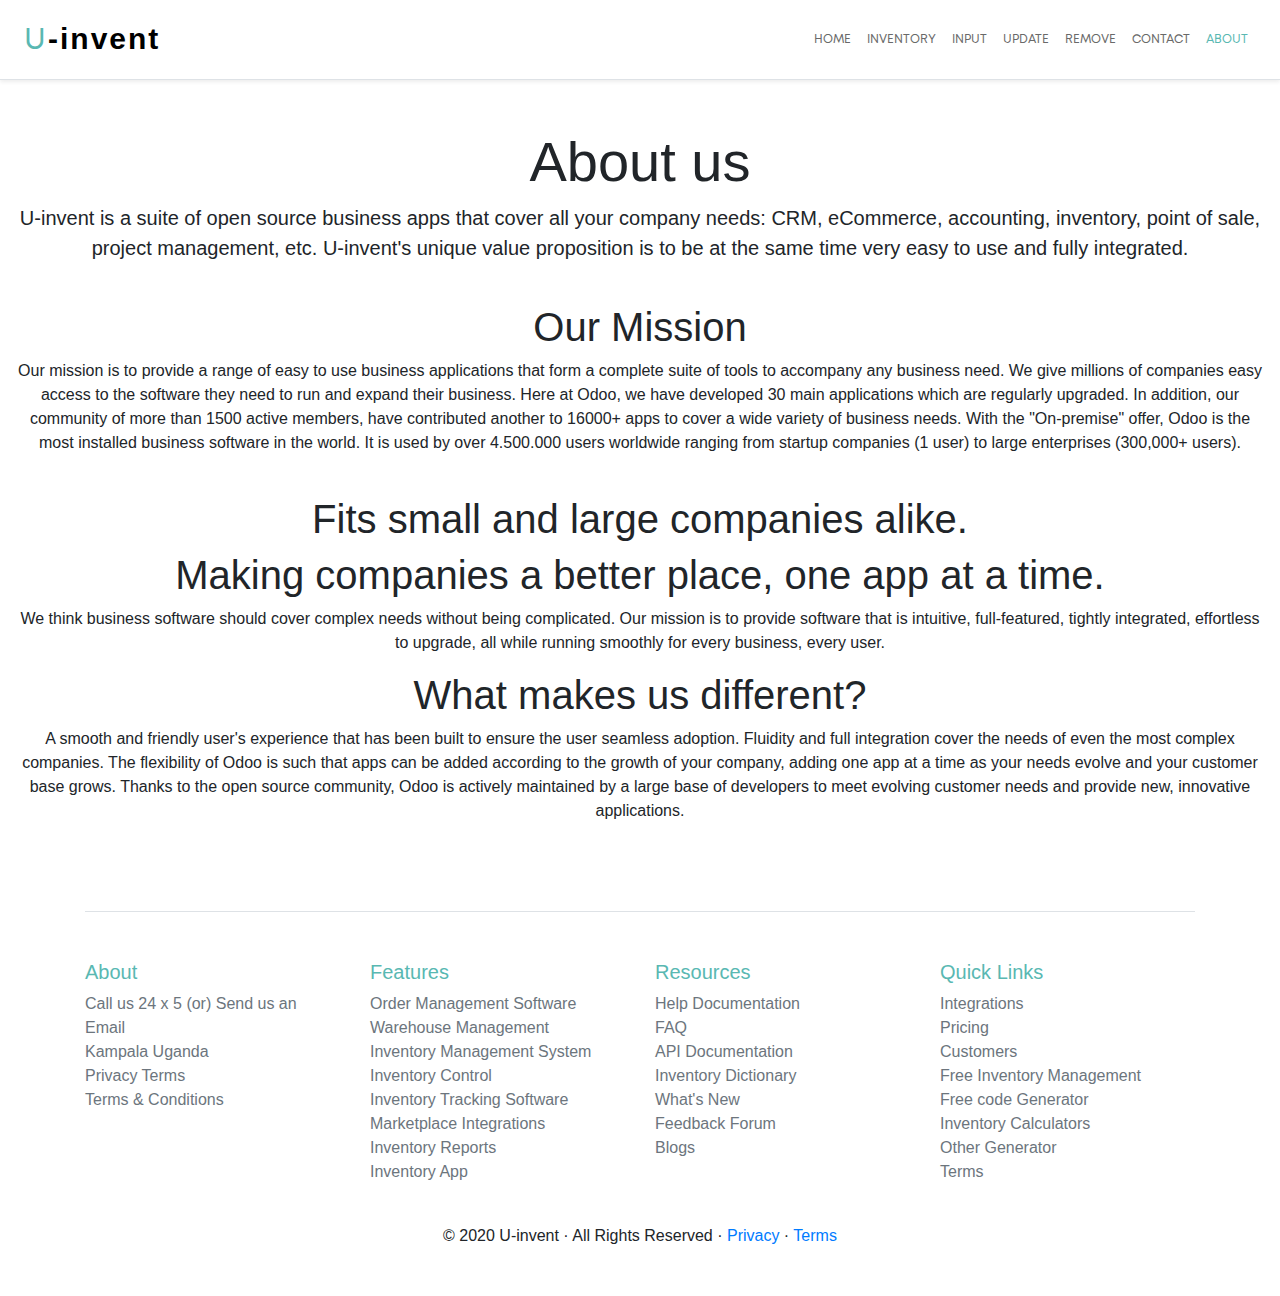
<file: about.html>
<!DOCTYPE html>
<html lang="en">

<head>
    <meta charset="UTF-8">
    <meta name="viewport" content="width=device-width, initial-scale=1.0">
    <link rel="stylesheet" type="text/css" href="css/bootstrap.min.css">
    <link rel="stylesheet" type="text/css" href="css/font-awesome.min.css">
    <link rel="stylesheet" type="text/css" href="css/animate.css">
    <link rel="stylesheet" type="text/css" href="css/style.css">
    <link rel="icon" href="favicon.ico">
    <title>About us</title>
</head>

<body>
    <div class="d-flex flex-column p-2 bg-white border-bottom shadow-sm">
        <nav class="navbar navbar-expand-md navbar-light" id="site-header">
            <div class="navbar-header">
                <a href="index.html" class="navbar-brand">
                    <span class="fir-l">U</span><span class="scec-l">-invent</span>
                </a>
            </div>

            <button class="navbar-toggler" type="button" data-toggle="collapse" data-target="#navbarSupportedContent"
                aria-controls="navbarSupportedContent" aria-expanded="false" aria-label="Toggle navigation">
                <span class="navbar-toggler-icon"></span>
            </button>

            <div class="collapse navbar-collapse" id="navbarSupportedContent">
                <ul class="navbar-nav ml-auto">
                    <li class="nav-item"><a class="nav-link" href="index.php">Home</a></li>
                    <li class="nav-item"><a class="nav-link" href="inventory.php">Inventory</a></li>
                    <li class="nav-item"><a class="nav-link" href="invent_add.php">Input</a></li>
                    <li class="nav-item"><a class="nav-link" href="invent_update.php">Update</a></li>
                    <li class="nav-item"><a class="nav-link" href="invent_delete.php">Remove</a></li>
                    <li class="nav-item"><a class="nav-link" href="contact.html">Contact</a></li>
                    <li class="nav-item active"><a class="nav-link" href="#">About</a></li>

                </ul>
            </div>
        </nav>
    </div>

    <div class="pricing-header px-3 py-3 pt-md-5 pb-md-4 mx-auto text-center">
        <h1 class="display-4">About us</h1>
        <p class="lead">U-invent is a suite of open source business apps that cover all your company needs: CRM, eCommerce, 
            accounting, inventory, point of sale, project management, etc.
            U-invent's unique value proposition is to be at the same time very easy to use and fully integrated.</p><br>

            <h1 class="display-5">Our Mission</h1>
            <p>
                Our mission is to provide a range of easy to use business applications that form a complete suite of tools to accompany any business need. We give millions of companies easy access to the software they need to run and expand their business.
            
            Here at Odoo, we have developed 30 main applications which are regularly upgraded. In addition, our community of more than 1500 active members, have contributed another to 16000+ apps to cover a wide variety of business needs.
            
            With the "On-premise" offer, Odoo is the most installed business software in the world. It is used by over 4.500.000 users worldwide ranging from startup companies (1 user) to large enterprises (300,000+ users).
            </p><br>
            
            <h1 class="display-6 ">Fits small and large companies alike.</h1>
            
            <h1 class="display-5">Making companies a better place, one app at a time.</h1>
            
            <p>
                We think business software should cover complex needs without being complicated. Our mission is to provide software that is intuitive, full-featured, tightly integrated, effortless to upgrade, all while running smoothly for every business, every user.
            </p>
            
            <h1 class="display-5">What makes us different?</h1>
            <p>
                A smooth and friendly user's experience that has been built to ensure the user seamless adoption.
            
            Fluidity and full integration cover the needs of even the most complex companies. The flexibility of Odoo is such that apps can be added according to the growth of your company, adding one app at a time as your needs evolve and your customer base grows.
            
            Thanks to the open source community, Odoo is actively maintained by a large base of developers to meet evolving customer needs and provide new, innovative applications.
            </p>
    </div>

    <div class="container ">

        <footer class="pt-4 my-md-5 pt-md-5 border-top">
            <div class="row">
                <div class="col-12 col-md">
                    <h5 class="primary">About</h5>
                    <ul class="list-unstyled text-small">
                        <li><a class="text-muted" href="#">Call us 24 x 5 (or) Send us an Email</a></li>
                        <li><a class="text-muted" href="#">Kampala Uganda</a></li>
                        <li><a class="text-muted" href="#">Privacy Terms</a></li>
                        <li><a class="text-muted" href="#">Terms & Conditions</a></li>
                    </ul>
                </div>
                <div class="col-6 col-md">
                    <h5 class="primary">Features</h5>
                    <ul class="list-unstyled text-small">
                        <li><a class="text-muted" href="#">Order Management Software</a></li>
                        <li><a class="text-muted" href="#">Warehouse Management</a></li>
                        <li><a class="text-muted" href="#">Inventory Management System</a></li>
                        <li><a class="text-muted" href="#">Inventory Control</a></li>
                        <li><a class="text-muted" href="#">Inventory Tracking Software</a></li>
                        <li><a class="text-muted" href="#">Marketplace Integrations</a></li>
                        <li><a class="text-muted" href="#">Inventory Reports</a></li>
                        <li><a class="text-muted" href="#">Inventory App</a></li>
                    </ul>
                </div>
                <div class="col-6 col-md">
                    <h5 class="primary">Resources</h5>
                    <ul class="list-unstyled text-small">
                        <li><a class="text-muted" href="#">Help Documentation</a></li>
                        <li><a class="text-muted" href="#">FAQ</a></li>
                        <li><a class="text-muted" href="#">API Documentation</a></li>
                        <li><a class="text-muted" href="#">Inventory Dictionary</a></li>
                        <li><a class="text-muted" href="#">What's New</a></li>
                        <li><a class="text-muted" href="#">Feedback Forum</a></li>
                        <li><a class="text-muted" href="#">Blogs</a></li>
                    </ul>
                </div>
                <div class="col-6 col-md">
                    <h5 class="primary">Quick Links</h5>
                    <ul class="list-unstyled text-small">
                        <li><a class="text-muted" href="#">Integrations</a></li>
                        <li><a class="text-muted" href="#">Pricing</a></li>
                        <li><a class="text-muted" href="#">Customers</a></li>
                        <li><a class="text-muted" href="#">Free Inventory Management</a></li>
                        <li><a class="text-muted" href="#">Free code Generator</a></li>
                        <li><a class="text-muted" href="#">Inventory Calculators</a></li>
                        <li><a class="text-muted" href="#">Other Generator</a></li>
                        <li><a class="text-muted" href="#">Terms</a></li>
                    </ul>
                </div>
            </div><br>
            <center>
                <p>&copy; 2020 U-invent &middot; All Rights Reserved &middot; <a href="#">Privacy</a> &middot; <a href="#">Terms</a></p>
            </center>
        </footer>
    </div>
    <script src="js/jquery.min.js"></script>
    <script src="js/jquery.easing.min.js"></script>
    <script src="js/bootstrap.min.js"></script>
    <script src="js/wow.js"></script>
    <script src="js/custom.js"></script>
    <script src="js/popper.min.js"></script>
</body>

</html>
</file>
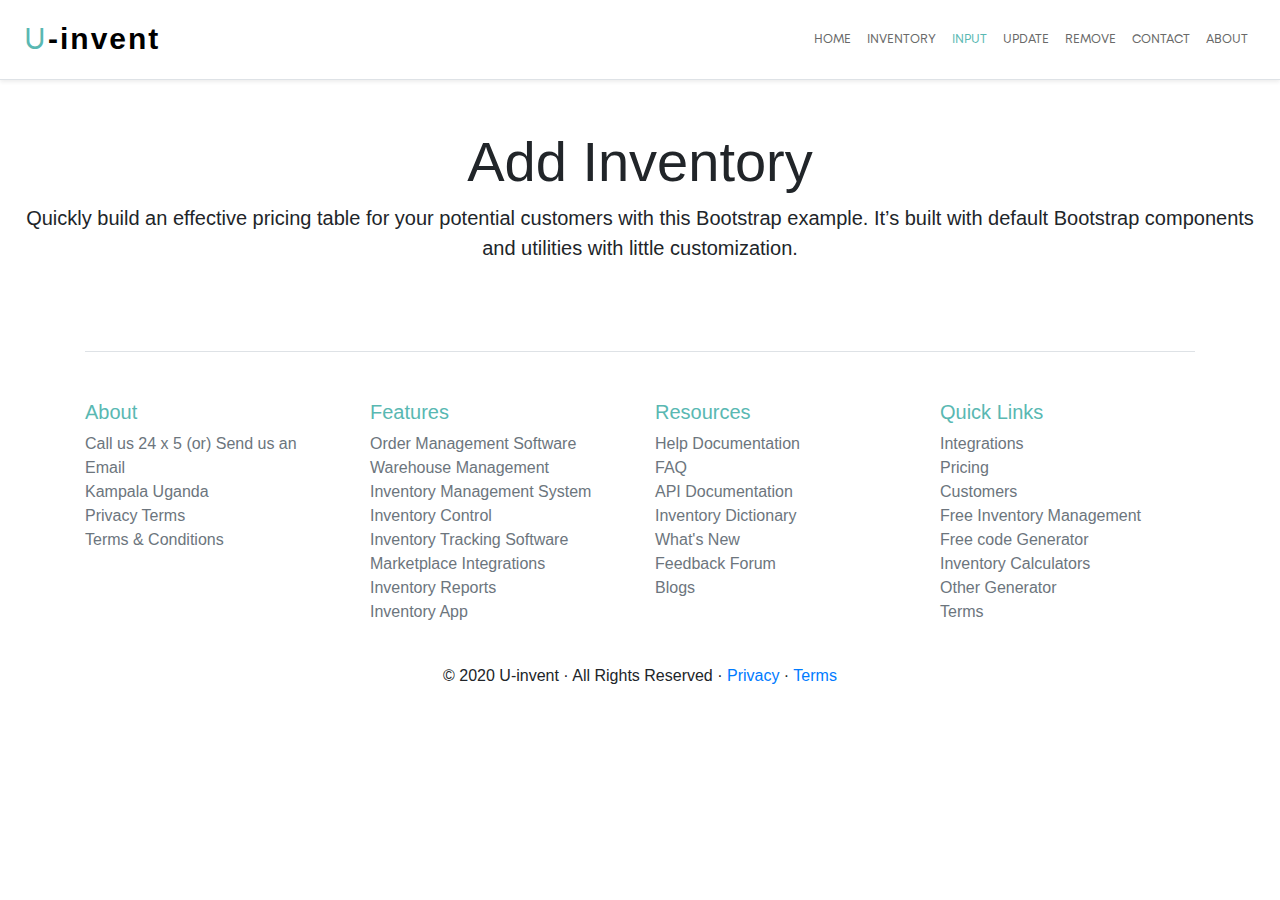
<file: add_pdt.html>
<!DOCTYPE html>
<html lang="en">

<head>
    <meta charset="UTF-8">
    <meta name="viewport" content="width=device-width, initial-scale=1.0">
    <link rel="stylesheet" type="text/css" href="css/bootstrap.min.css">
    <link rel="stylesheet" type="text/css" href="css/font-awesome.min.css">
    <link rel="stylesheet" type="text/css" href="css/animate.css">
    <link rel="stylesheet" type="text/css" href="css/style.css">
    <link rel="icon" href="favicon.ico">
    <title>Add Inventory</title>
</head>

<body>
    <div class="d-flex flex-column p-2 bg-white border-bottom shadow-sm">
        <nav class="navbar navbar-expand-md navbar-light" id="site-header">
            <div class="navbar-header">
                <a href="index.html" class="navbar-brand">
                    <span class="fir-l">U</span><span class="scec-l">-invent</span>
                </a>
            </div>

            <button class="navbar-toggler" type="button" data-toggle="collapse" data-target="#navbarSupportedContent"
                aria-controls="navbarSupportedContent" aria-expanded="false" aria-label="Toggle navigation">
                <span class="navbar-toggler-icon"></span>
            </button>

            <div class="collapse navbar-collapse" id="navbarSupportedContent">
                <ul class="navbar-nav ml-auto">
                    <li class="nav-item"><a class="nav-link" href="">Home</a></li>
                    <li class="nav-item"><a class="nav-link" href="">Inventory</a></li>
                    <li class="nav-item active"><a class="nav-link" href="#">Input</a></li>
                    <li class="nav-item"><a class="nav-link" href="">Update</a></li>
                    <li class="nav-item"><a class="nav-link" href="">Remove</a></li>
                    <li class="nav-item"><a class="nav-link" href="contact.html">Contact</a></li>
                    <li class="nav-item"><a class="nav-link" href="about.html">About</a></li>

                </ul>
            </div>
        </nav>
    </div>

    <div class="pricing-header px-3 py-3 pt-md-5 pb-md-4 mx-auto text-center">
        <h1 class="display-4">Add Inventory</h1>
        <p class="lead">Quickly build an effective pricing table for your potential customers with this Bootstrap
            example. It’s built with default Bootstrap components and utilities with little customization.</p>
    </div>

    <div class="container">
        <div class="card-deck mb-3 text-center">

        </div>

        <footer class="pt-4 my-md-5 pt-md-5 border-top">
            <div class="row">
                <div class="col-12 col-md">
                    <h5 class="primary">About</h5>
                    <ul class="list-unstyled text-small">
                        <li><a class="text-muted" href="#">Call us 24 x 5 (or) Send us an Email</a></li>
                        <li><a class="text-muted" href="#">Kampala Uganda</a></li>
                        <li><a class="text-muted" href="#">Privacy Terms</a></li>
                        <li><a class="text-muted" href="#">Terms & Conditions</a></li>
                    </ul>
                </div>
                <div class="col-6 col-md">
                    <h5 class="primary">Features</h5>
                    <ul class="list-unstyled text-small">
                        <li><a class="text-muted" href="#">Order Management Software</a></li>
                        <li><a class="text-muted" href="#">Warehouse Management</a></li>
                        <li><a class="text-muted" href="#">Inventory Management System</a></li>
                        <li><a class="text-muted" href="#">Inventory Control</a></li>
                        <li><a class="text-muted" href="#">Inventory Tracking Software</a></li>
                        <li><a class="text-muted" href="#">Marketplace Integrations</a></li>
                        <li><a class="text-muted" href="#">Inventory Reports</a></li>
                        <li><a class="text-muted" href="#">Inventory App</a></li>
                    </ul>
                </div>
                <div class="col-6 col-md">
                    <h5 class="primary">Resources</h5>
                    <ul class="list-unstyled text-small">
                        <li><a class="text-muted" href="#">Help Documentation</a></li>
                        <li><a class="text-muted" href="#">FAQ</a></li>
                        <li><a class="text-muted" href="#">API Documentation</a></li>
                        <li><a class="text-muted" href="#">Inventory Dictionary</a></li>
                        <li><a class="text-muted" href="#">What's New</a></li>
                        <li><a class="text-muted" href="#">Feedback Forum</a></li>
                        <li><a class="text-muted" href="#">Blogs</a></li>
                    </ul>
                </div>
                <div class="col-6 col-md">
                    <h5 class="primary">Quick Links</h5>
                    <ul class="list-unstyled text-small">
                        <li><a class="text-muted" href="#">Integrations</a></li>
                        <li><a class="text-muted" href="#">Pricing</a></li>
                        <li><a class="text-muted" href="#">Customers</a></li>
                        <li><a class="text-muted" href="#">Free Inventory Management</a></li>
                        <li><a class="text-muted" href="#">Free code Generator</a></li>
                        <li><a class="text-muted" href="#">Inventory Calculators</a></li>
                        <li><a class="text-muted" href="#">Other Generator</a></li>
                        <li><a class="text-muted" href="#">Terms</a></li>
                    </ul>
                </div>
            </div>
            <br>
            <center>
                <p>&copy; 2020 U-invent &middot; All Rights Reserved &middot; <a href="#">Privacy</a> &middot; <a href="#">Terms</a></p>
            </center>
        </footer>
    </div>
    <script src="js/jquery.min.js"></script>
    <script src="js/jquery.easing.min.js"></script>
    <script src="js/bootstrap.min.js"></script>
    <script src="js/wow.js"></script>
    <script src="js/custom.js"></script>
    <script src="js/popper.min.js"></script>
</body>

</html>
</file>
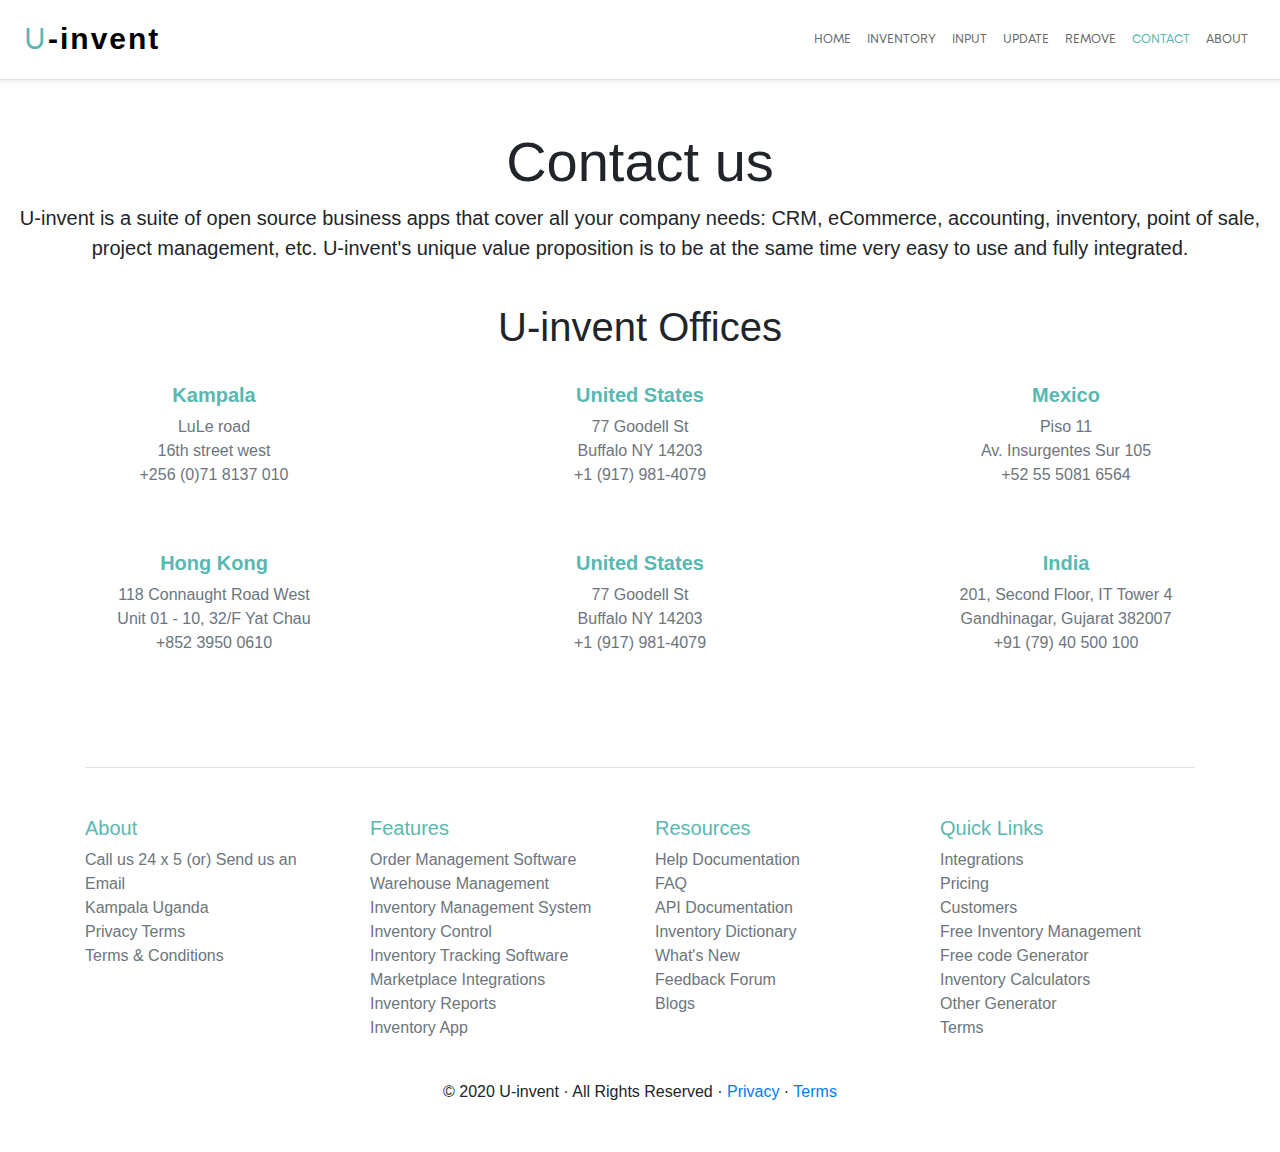
<file: contact.html>
<!DOCTYPE html>
<html lang="en">

<head>
    <meta charset="UTF-8">
    <meta name="viewport" content="width=device-width, initial-scale=1.0">
    <link rel="stylesheet" type="text/css" href="css/bootstrap.min.css">
    <link rel="stylesheet" type="text/css" href="css/font-awesome.min.css">
    <link rel="stylesheet" type="text/css" href="css/animate.css">
    <link rel="stylesheet" type="text/css" href="css/style.css">
    <link rel="icon" href="favicon.ico">
    <title>Contact us</title>
</head>

<body>
    <div class="d-flex flex-column p-2 bg-white border-bottom shadow-sm">
        <nav class="navbar navbar-expand-md navbar-light" id="site-header">
            <div class="navbar-header">
                <a href="index.html" class="navbar-brand">
                    <span class="fir-l">U</span><span class="scec-l">-invent</span>
                </a>
            </div>

            <button class="navbar-toggler" type="button" data-toggle="collapse" data-target="#navbarSupportedContent"
                aria-controls="navbarSupportedContent" aria-expanded="false" aria-label="Toggle navigation">
                <span class="navbar-toggler-icon"></span>
            </button>

            <div class="collapse navbar-collapse" id="navbarSupportedContent">
                <ul class="navbar-nav ml-auto">
                    <li class="nav-item"><a class="nav-link" href="index.php">Home</a></li>
                    <li class="nav-item"><a class="nav-link" href="inventory.php">Inventory</a></li>
                    <li class="nav-item"><a class="nav-link" href="invent_add.php">Input</a></li>
                    <li class="nav-item"><a class="nav-link" href="invent_update.php">Update</a></li>
                    <li class="nav-item"><a class="nav-link" href="invent_delete.php">Remove</a></li>
                    <li class="nav-item active"><a class="nav-link" href="#">Contact</a></li>
                    <li class="nav-item"><a class="nav-link" href="about.html">About</a></li>

                </ul>
            </div>
        </nav>
    </div>

    <div class="pricing-header px-3 py-3 pt-md-5 pb-md-4 mx-auto text-center">
        <h1 class="display-4">Contact us</h1>
        <p class="lead">U-invent is a suite of open source business apps that cover all your company needs: CRM, eCommerce, 
            accounting, inventory, point of sale, project management, etc.
            U-invent's unique value proposition is to be at the same time very easy to use and fully integrated.</p><br>

            <h1 class="display-6">U-invent Offices</h1>
            <br>
            <div class="row">
                <div class="col-12 col-md">
                    <h5 class="primary"><b>Kampala</b></h5>
                    <ul class="list-unstyled text-small">
                        <li><a class="text-muted" href="#">LuLe road</a></li>
                        <li><a class="text-muted" href="#">16th street west</a></li>
                        <li><a class="text-muted" href="#"> +256 (0)71 8137 010</a></li>
                    </ul>
                </div>
                <div class="col-12 col-md">
                    <h5 class="primary"><b>United States</b></h5>
                    <ul class="list-unstyled text-small">
                        <li><a class="text-muted" href="#">77 Goodell St </a></li>
                        <li><a class="text-muted" href="#">Buffalo NY 14203</a></li>
                        <li><a class="text-muted" href="#"> +1 (917) 981-4079</a></li>
                    </ul>
                </div>
                <div class="col-12 col-md">
                    <h5 class="primary"><b>Mexico</b></h5>
                    <ul class="list-unstyled text-small">
                        <li><a class="text-muted" href="#">Piso 11 </a></li>
                        <li><a class="text-muted" href="#">Av. Insurgentes Sur 105 </a></li>
                        <li><a class="text-muted" href="#">+52 55 5081 6564</a></li>
                    </ul>
                </div>
                </div><br><br>
                <div class="row">
                <div class="col-12 col-md">
                    <h5 class="primary"><b>Hong Kong</b></h5>
                    <ul class="list-unstyled text-small">
                        <li><a class="text-muted" href="#">118 Connaught Road West </a></li>
                        <li><a class="text-muted" href="#">Unit 01 - 10, 32/F Yat Chau</a></li>
                        <li><a class="text-muted" href="#"> +852 3950 0610</a></li>
                    </ul>
                </div>
                <div class="col-12 col-md">
                    <h5 class="primary"><b>United States</b></h5>
                    <ul class="list-unstyled text-small">
                        <li><a class="text-muted" href="#">77 Goodell St </a></li>
                        <li><a class="text-muted" href="#">Buffalo NY 14203</a></li>
                        <li><a class="text-muted" href="#"> +1 (917) 981-4079</a></li>
                    </ul>
                </div>
                <div class="col-12 col-md">
                    <h5 class="primary"><b>India</b></h5>
                    <ul class="list-unstyled text-small">
                        <li><a class="text-muted" href="#">201, Second Floor, IT Tower 4 </a></li>
                        <li><a class="text-muted" href="#">Gandhinagar, Gujarat 382007</a></li>
                        <li><a class="text-muted" href="#"> +91 (79) 40 500 100</a></li>
                    </ul>
                </div>
               
            </div><br>
    </div>

    <div class="container">
     
        <footer class="pt-4 my-md-5 pt-md-5 border-top">
            <div class="row">
                <div class="col-12 col-md">
                    <h5 class="primary">About</h5>
                    <ul class="list-unstyled text-small">
                        <li><a class="text-muted" href="#">Call us 24 x 5 (or) Send us an Email</a></li>
                        <li><a class="text-muted" href="#">Kampala Uganda</a></li>
                        <li><a class="text-muted" href="#">Privacy Terms</a></li>
                        <li><a class="text-muted" href="#">Terms & Conditions</a></li>
                    </ul>
                </div>
                <div class="col-6 col-md">
                    <h5 class="primary">Features</h5>
                    <ul class="list-unstyled text-small">
                        <li><a class="text-muted" href="#">Order Management Software</a></li>
                        <li><a class="text-muted" href="#">Warehouse Management</a></li>
                        <li><a class="text-muted" href="#">Inventory Management System</a></li>
                        <li><a class="text-muted" href="#">Inventory Control</a></li>
                        <li><a class="text-muted" href="#">Inventory Tracking Software</a></li>
                        <li><a class="text-muted" href="#">Marketplace Integrations</a></li>
                        <li><a class="text-muted" href="#">Inventory Reports</a></li>
                        <li><a class="text-muted" href="#">Inventory App</a></li>
                    </ul>
                </div>
                <div class="col-6 col-md">
                    <h5 class="primary">Resources</h5>
                    <ul class="list-unstyled text-small">
                        <li><a class="text-muted" href="#">Help Documentation</a></li>
                        <li><a class="text-muted" href="#">FAQ</a></li>
                        <li><a class="text-muted" href="#">API Documentation</a></li>
                        <li><a class="text-muted" href="#">Inventory Dictionary</a></li>
                        <li><a class="text-muted" href="#">What's New</a></li>
                        <li><a class="text-muted" href="#">Feedback Forum</a></li>
                        <li><a class="text-muted" href="#">Blogs</a></li>
                    </ul>
                </div>
                <div class="col-6 col-md">
                    <h5 class="primary">Quick Links</h5>
                    <ul class="list-unstyled text-small">
                        <li><a class="text-muted" href="#">Integrations</a></li>
                        <li><a class="text-muted" href="#">Pricing</a></li>
                        <li><a class="text-muted" href="#">Customers</a></li>
                        <li><a class="text-muted" href="#">Free Inventory Management</a></li>
                        <li><a class="text-muted" href="#">Free code Generator</a></li>
                        <li><a class="text-muted" href="#">Inventory Calculators</a></li>
                        <li><a class="text-muted" href="#">Other Generator</a></li>
                        <li><a class="text-muted" href="#">Terms</a></li>
                    </ul>
                </div>
            </div><br>
            <center>
                <p>&copy; 2020 U-invent &middot; All Rights Reserved &middot; <a href="#">Privacy</a> &middot; <a href="#">Terms</a></p>
            </center>
        </footer>
    </div>
    <script src="js/jquery.min.js"></script>
    <script src="js/jquery.easing.min.js"></script>
    <script src="js/bootstrap.min.js"></script>
    <script src="js/wow.js"></script>
    <script src="js/custom.js"></script>
    <script src="js/popper.min.js"></script>
</body>

</html>
</file>
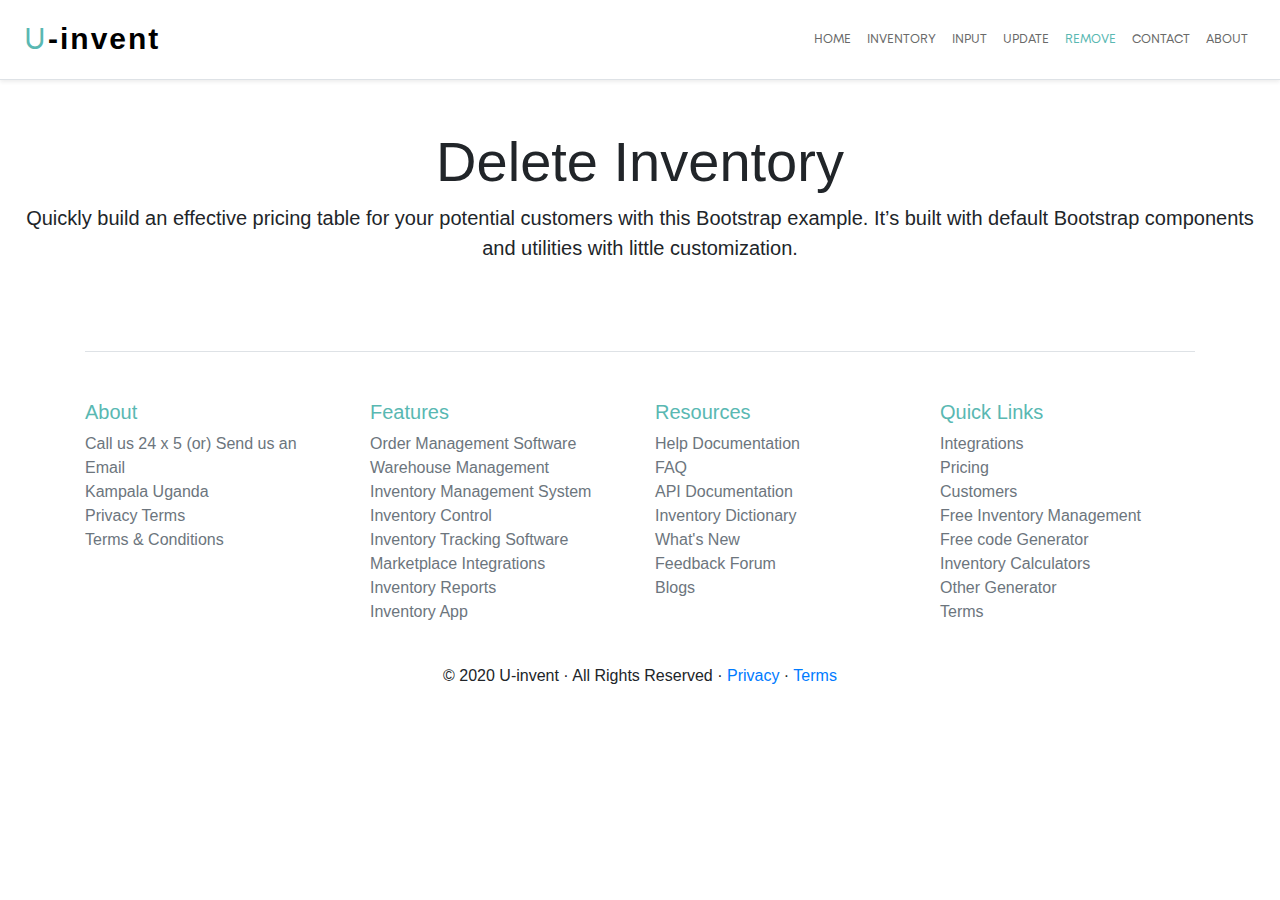
<file: delete_pdt.html>
<!DOCTYPE html>
<html lang="en">

<head>
    <meta charset="UTF-8">
    <meta name="viewport" content="width=device-width, initial-scale=1.0">
    <link rel="stylesheet" type="text/css" href="css/bootstrap.min.css">
    <link rel="stylesheet" type="text/css" href="css/font-awesome.min.css">
    <link rel="stylesheet" type="text/css" href="css/animate.css">
    <link rel="stylesheet" type="text/css" href="css/style.css">
    <link rel="icon" href="favicon.ico">
    <title>Delete Inventory</title>
</head>

<body>
    <div class="d-flex flex-column p-2 bg-white border-bottom shadow-sm">
        <nav class="navbar navbar-expand-md navbar-light" id="site-header">
            <div class="navbar-header">
                <a href="index.html" class="navbar-brand">
                    <span class="fir-l">U</span><span class="scec-l">-invent</span>
                </a>
            </div>

            <button class="navbar-toggler" type="button" data-toggle="collapse" data-target="#navbarSupportedContent"
                aria-controls="navbarSupportedContent" aria-expanded="false" aria-label="Toggle navigation">
                <span class="navbar-toggler-icon"></span>
            </button>

            <div class="collapse navbar-collapse" id="navbarSupportedContent">
                <ul class="navbar-nav ml-auto">
                    <li class="nav-item"><a class="nav-link" href="">Home</a></li>
                    <li class="nav-item"><a class="nav-link" href="">Inventory</a></li>
                    <li class="nav-item"><a class="nav-link" href="">Input</a></li>
                    <li class="nav-item"><a class="nav-link" href="">Update</a></li>
                    <li class="nav-item active"><a class="nav-link" href="#">Remove</a></li>
                    <li class="nav-item"><a class="nav-link" href="contact.html">Contact</a></li>
                    <li class="nav-item"><a class="nav-link" href="about.html">About</a></li>

                </ul>
            </div>
        </nav>
    </div>

    <div class="pricing-header px-3 py-3 pt-md-5 pb-md-4 mx-auto text-center">
        <h1 class="display-4">Delete Inventory</h1>
        <p class="lead">Quickly build an effective pricing table for your potential customers with this Bootstrap
            example. It’s built with default Bootstrap components and utilities with little customization.</p>
    </div>

    <div class="container">
        <div class="card-deck mb-3 text-center">

        </div>

        <footer class="pt-4 my-md-5 pt-md-5 border-top">
            <div class="row">
                <div class="col-12 col-md">
                    <h5 class="primary">About</h5>
                    <ul class="list-unstyled text-small">
                        <li><a class="text-muted" href="#">Call us 24 x 5 (or) Send us an Email</a></li>
                        <li><a class="text-muted" href="#">Kampala Uganda</a></li>
                        <li><a class="text-muted" href="#">Privacy Terms</a></li>
                        <li><a class="text-muted" href="#">Terms & Conditions</a></li>
                    </ul>
                </div>
                <div class="col-6 col-md">
                    <h5 class="primary">Features</h5>
                    <ul class="list-unstyled text-small">
                        <li><a class="text-muted" href="#">Order Management Software</a></li>
                        <li><a class="text-muted" href="#">Warehouse Management</a></li>
                        <li><a class="text-muted" href="#">Inventory Management System</a></li>
                        <li><a class="text-muted" href="#">Inventory Control</a></li>
                        <li><a class="text-muted" href="#">Inventory Tracking Software</a></li>
                        <li><a class="text-muted" href="#">Marketplace Integrations</a></li>
                        <li><a class="text-muted" href="#">Inventory Reports</a></li>
                        <li><a class="text-muted" href="#">Inventory App</a></li>
                    </ul>
                </div>
                <div class="col-6 col-md">
                    <h5 class="primary">Resources</h5>
                    <ul class="list-unstyled text-small">
                        <li><a class="text-muted" href="#">Help Documentation</a></li>
                        <li><a class="text-muted" href="#">FAQ</a></li>
                        <li><a class="text-muted" href="#">API Documentation</a></li>
                        <li><a class="text-muted" href="#">Inventory Dictionary</a></li>
                        <li><a class="text-muted" href="#">What's New</a></li>
                        <li><a class="text-muted" href="#">Feedback Forum</a></li>
                        <li><a class="text-muted" href="#">Blogs</a></li>
                    </ul>
                </div>
                <div class="col-6 col-md">
                    <h5 class="primary">Quick Links</h5>
                    <ul class="list-unstyled text-small">
                        <li><a class="text-muted" href="#">Integrations</a></li>
                        <li><a class="text-muted" href="#">Pricing</a></li>
                        <li><a class="text-muted" href="#">Customers</a></li>
                        <li><a class="text-muted" href="#">Free Inventory Management</a></li>
                        <li><a class="text-muted" href="#">Free code Generator</a></li>
                        <li><a class="text-muted" href="#">Inventory Calculators</a></li>
                        <li><a class="text-muted" href="#">Other Generator</a></li>
                        <li><a class="text-muted" href="#">Terms</a></li>
                    </ul>
                </div>
            </div><br>
            <center>
                <p>&copy; 2020 U-invent &middot; All Rights Reserved &middot; <a href="#">Privacy</a> &middot; <a href="#">Terms</a></p>
            </center>
        </footer>
    </div>
    <script src="js/jquery.min.js"></script>
    <script src="js/jquery.easing.min.js"></script>
    <script src="js/bootstrap.min.js"></script>
    <script src="js/wow.js"></script>
    <script src="js/custom.js"></script>
    <script src="js/popper.min.js"></script>
</body>

</html>
</file>
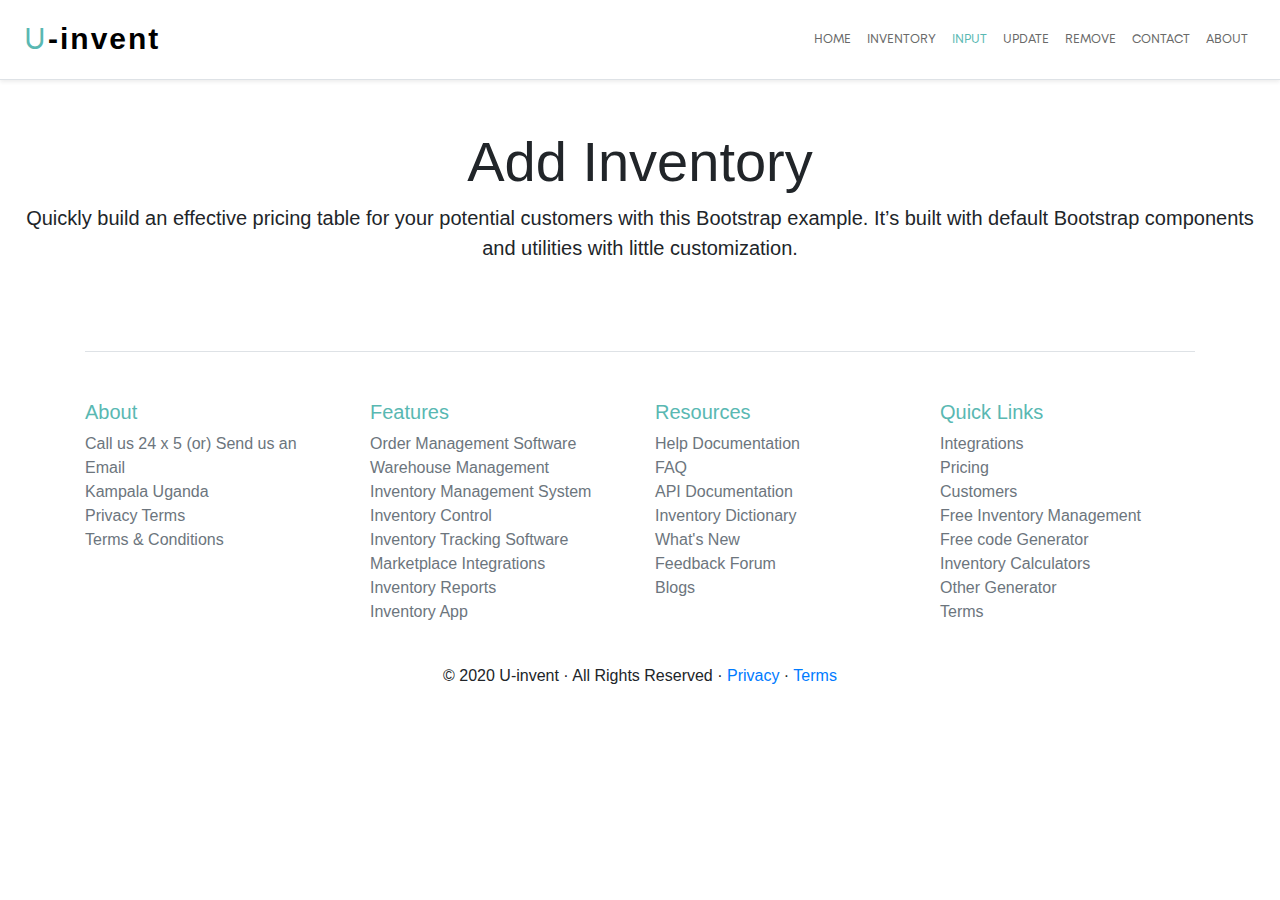
<file: invent_add.html>
<!DOCTYPE html>
<html lang="en">

<head>
    <meta charset="UTF-8">
    <meta name="viewport" content="width=device-width, initial-scale=1.0">
    <link rel="stylesheet" type="text/css" href="css/bootstrap.min.css">
    <link rel="stylesheet" type="text/css" href="css/font-awesome.min.css">
    <link rel="stylesheet" type="text/css" href="css/animate.css">
    <link rel="stylesheet" type="text/css" href="css/style.css">
    <link rel="icon" href="favicon.ico">
    <title>Add Inventory</title>
</head>

<body>
    <div class="d-flex flex-column p-2 bg-white border-bottom shadow-sm">
        <nav class="navbar navbar-expand-md navbar-light" id="site-header">
            <div class="navbar-header">
                <a href="index.html" class="navbar-brand">
                    <span class="fir-l">U</span><span class="scec-l">-invent</span>
                </a>
            </div>

            <button class="navbar-toggler" type="button" data-toggle="collapse" data-target="#navbarSupportedContent"
                aria-controls="navbarSupportedContent" aria-expanded="false" aria-label="Toggle navigation">
                <span class="navbar-toggler-icon"></span>
            </button>

            <div class="collapse navbar-collapse" id="navbarSupportedContent">
                <ul class="navbar-nav ml-auto">
                    <li class="nav-item"><a class="nav-link" href="index.html">Home</a></li>
                    <li class="nav-item"><a class="nav-link" href="inventory.html">Inventory</a></li>
                    <li class="nav-item active"><a class="nav-link" href="#">Input</a></li>
                    <li class="nav-item"><a class="nav-link" href="invent_update.html">Update</a></li>
                    <li class="nav-item"><a class="nav-link" href="invent_delete.html">Remove</a></li>
                    <li class="nav-item"><a class="nav-link" href="contact.html">Contact</a></li>
                    <li class="nav-item"><a class="nav-link" href="about.html">About</a></li>

                </ul>
            </div>
        </nav>
    </div>

    <div class="pricing-header px-3 py-3 pt-md-5 pb-md-4 mx-auto text-center">
        <h1 class="display-4">Add Inventory</h1>
        <p class="lead">Quickly build an effective pricing table for your potential customers with this Bootstrap
            example. It’s built with default Bootstrap components and utilities with little customization.</p>
    </div>

    <div class="container">
        <div class="card-deck mb-3 text-center">

        </div>

        <footer class="pt-4 my-md-5 pt-md-5 border-top">
            <div class="row">
                <div class="col-12 col-md">
                    <h5 class="primary">About</h5>
                    <ul class="list-unstyled text-small">
                        <li><a class="text-muted" href="#">Call us 24 x 5 (or) Send us an Email</a></li>
                        <li><a class="text-muted" href="#">Kampala Uganda</a></li>
                        <li><a class="text-muted" href="#">Privacy Terms</a></li>
                        <li><a class="text-muted" href="#">Terms & Conditions</a></li>
                    </ul>
                </div>
                <div class="col-6 col-md">
                    <h5 class="primary">Features</h5>
                    <ul class="list-unstyled text-small">
                        <li><a class="text-muted" href="#">Order Management Software</a></li>
                        <li><a class="text-muted" href="#">Warehouse Management</a></li>
                        <li><a class="text-muted" href="#">Inventory Management System</a></li>
                        <li><a class="text-muted" href="#">Inventory Control</a></li>
                        <li><a class="text-muted" href="#">Inventory Tracking Software</a></li>
                        <li><a class="text-muted" href="#">Marketplace Integrations</a></li>
                        <li><a class="text-muted" href="#">Inventory Reports</a></li>
                        <li><a class="text-muted" href="#">Inventory App</a></li>
                    </ul>
                </div>
                <div class="col-6 col-md">
                    <h5 class="primary">Resources</h5>
                    <ul class="list-unstyled text-small">
                        <li><a class="text-muted" href="#">Help Documentation</a></li>
                        <li><a class="text-muted" href="#">FAQ</a></li>
                        <li><a class="text-muted" href="#">API Documentation</a></li>
                        <li><a class="text-muted" href="#">Inventory Dictionary</a></li>
                        <li><a class="text-muted" href="#">What's New</a></li>
                        <li><a class="text-muted" href="#">Feedback Forum</a></li>
                        <li><a class="text-muted" href="#">Blogs</a></li>
                    </ul>
                </div>
                <div class="col-6 col-md">
                    <h5 class="primary">Quick Links</h5>
                    <ul class="list-unstyled text-small">
                        <li><a class="text-muted" href="#">Integrations</a></li>
                        <li><a class="text-muted" href="#">Pricing</a></li>
                        <li><a class="text-muted" href="#">Customers</a></li>
                        <li><a class="text-muted" href="#">Free Inventory Management</a></li>
                        <li><a class="text-muted" href="#">Free code Generator</a></li>
                        <li><a class="text-muted" href="#">Inventory Calculators</a></li>
                        <li><a class="text-muted" href="#">Other Generator</a></li>
                        <li><a class="text-muted" href="#">Terms</a></li>
                    </ul>
                </div>
            </div>
            <br>
            <center>
                <p>&copy; 2020 U-invent &middot; All Rights Reserved &middot; <a href="#">Privacy</a> &middot; <a href="#">Terms</a></p>
            </center>
        </footer>
    </div>
    <script src="js/jquery.min.js"></script>
    <script src="js/jquery.easing.min.js"></script>
    <script src="js/bootstrap.min.js"></script>
    <script src="js/wow.js"></script>
    <script src="js/custom.js"></script>
    <script src="js/popper.min.js"></script>
</body>

</html>
</file>
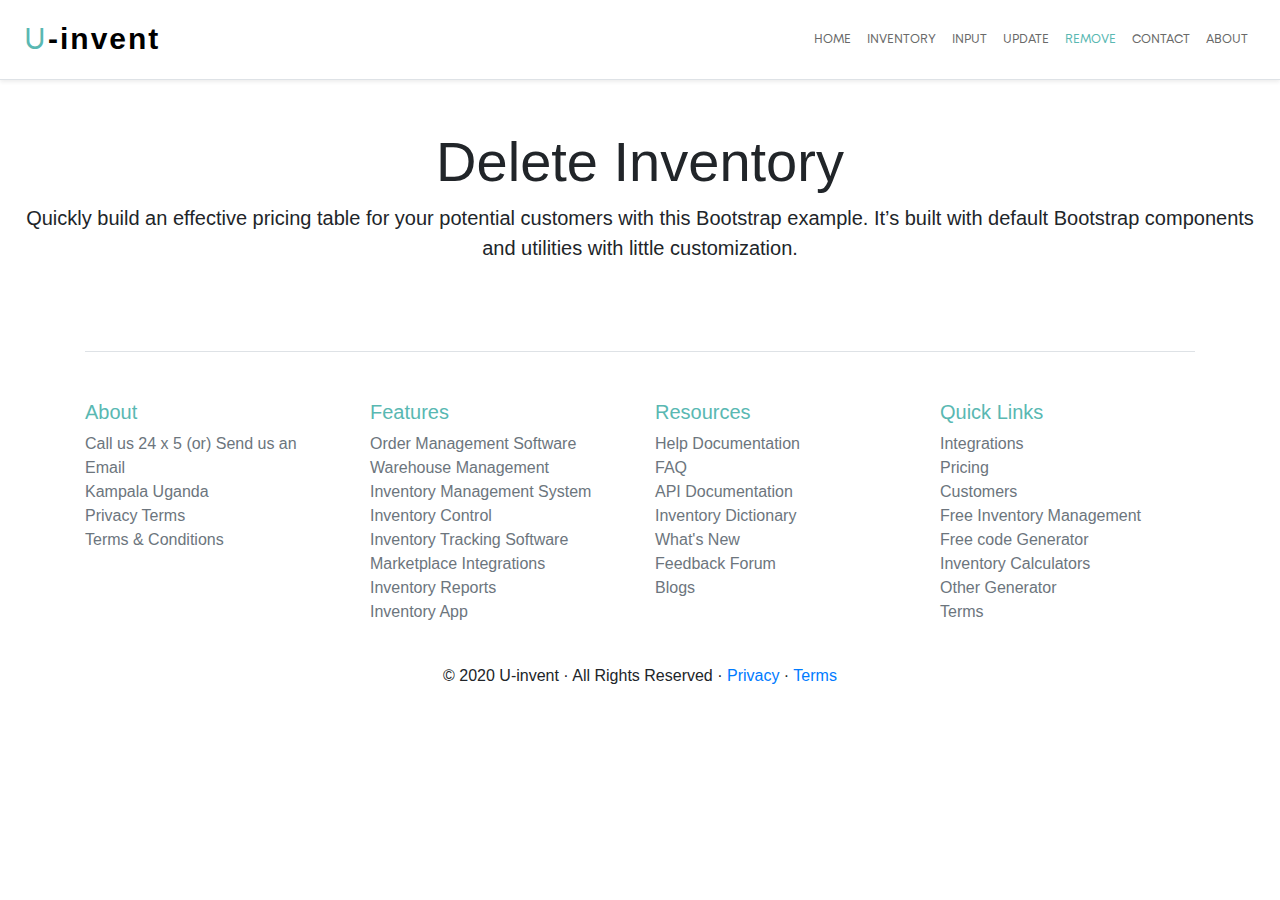
<file: invent_delete.html>
<!DOCTYPE html>
<html lang="en">

<head>
    <meta charset="UTF-8">
    <meta name="viewport" content="width=device-width, initial-scale=1.0">
    <link rel="stylesheet" type="text/css" href="css/bootstrap.min.css">
    <link rel="stylesheet" type="text/css" href="css/font-awesome.min.css">
    <link rel="stylesheet" type="text/css" href="css/animate.css">
    <link rel="stylesheet" type="text/css" href="css/style.css">
    <link rel="icon" href="favicon.ico">
    <title>Delete Inventory</title>
</head>

<body>
    <div class="d-flex flex-column p-2 bg-white border-bottom shadow-sm">
        <nav class="navbar navbar-expand-md navbar-light" id="site-header">
            <div class="navbar-header">
                <a href="index.html" class="navbar-brand">
                    <span class="fir-l">U</span><span class="scec-l">-invent</span>
                </a>
            </div>

            <button class="navbar-toggler" type="button" data-toggle="collapse" data-target="#navbarSupportedContent"
                aria-controls="navbarSupportedContent" aria-expanded="false" aria-label="Toggle navigation">
                <span class="navbar-toggler-icon"></span>
            </button>

            <div class="collapse navbar-collapse" id="navbarSupportedContent">
                <ul class="navbar-nav ml-auto">
                    <li class="nav-item"><a class="nav-link" href="index.html">Home</a></li>
                    <li class="nav-item"><a class="nav-link" href="inventory.html">Inventory</a></li>
                    <li class="nav-item"><a class="nav-link" href="invent_add.html">Input</a></li>
                    <li class="nav-item"><a class="nav-link" href="invent_update.html">Update</a></li>
                    <li class="nav-item active"><a class="nav-link" href="#">Remove</a></li>
                    <li class="nav-item"><a class="nav-link" href="contact.html">Contact</a></li>
                    <li class="nav-item"><a class="nav-link" href="about.html">About</a></li>

                </ul>
            </div>
        </nav>
    </div>

    <div class="pricing-header px-3 py-3 pt-md-5 pb-md-4 mx-auto text-center">
        <h1 class="display-4">Delete Inventory</h1>
        <p class="lead">Quickly build an effective pricing table for your potential customers with this Bootstrap
            example. It’s built with default Bootstrap components and utilities with little customization.</p>
    </div>

    <div class="container">
        <div class="card-deck mb-3 text-center">

        </div>

        <footer class="pt-4 my-md-5 pt-md-5 border-top">
            <div class="row">
                <div class="col-12 col-md">
                    <h5 class="primary">About</h5>
                    <ul class="list-unstyled text-small">
                        <li><a class="text-muted" href="#">Call us 24 x 5 (or) Send us an Email</a></li>
                        <li><a class="text-muted" href="#">Kampala Uganda</a></li>
                        <li><a class="text-muted" href="#">Privacy Terms</a></li>
                        <li><a class="text-muted" href="#">Terms & Conditions</a></li>
                    </ul>
                </div>
                <div class="col-6 col-md">
                    <h5 class="primary">Features</h5>
                    <ul class="list-unstyled text-small">
                        <li><a class="text-muted" href="#">Order Management Software</a></li>
                        <li><a class="text-muted" href="#">Warehouse Management</a></li>
                        <li><a class="text-muted" href="#">Inventory Management System</a></li>
                        <li><a class="text-muted" href="#">Inventory Control</a></li>
                        <li><a class="text-muted" href="#">Inventory Tracking Software</a></li>
                        <li><a class="text-muted" href="#">Marketplace Integrations</a></li>
                        <li><a class="text-muted" href="#">Inventory Reports</a></li>
                        <li><a class="text-muted" href="#">Inventory App</a></li>
                    </ul>
                </div>
                <div class="col-6 col-md">
                    <h5 class="primary">Resources</h5>
                    <ul class="list-unstyled text-small">
                        <li><a class="text-muted" href="#">Help Documentation</a></li>
                        <li><a class="text-muted" href="#">FAQ</a></li>
                        <li><a class="text-muted" href="#">API Documentation</a></li>
                        <li><a class="text-muted" href="#">Inventory Dictionary</a></li>
                        <li><a class="text-muted" href="#">What's New</a></li>
                        <li><a class="text-muted" href="#">Feedback Forum</a></li>
                        <li><a class="text-muted" href="#">Blogs</a></li>
                    </ul>
                </div>
                <div class="col-6 col-md">
                    <h5 class="primary">Quick Links</h5>
                    <ul class="list-unstyled text-small">
                        <li><a class="text-muted" href="#">Integrations</a></li>
                        <li><a class="text-muted" href="#">Pricing</a></li>
                        <li><a class="text-muted" href="#">Customers</a></li>
                        <li><a class="text-muted" href="#">Free Inventory Management</a></li>
                        <li><a class="text-muted" href="#">Free code Generator</a></li>
                        <li><a class="text-muted" href="#">Inventory Calculators</a></li>
                        <li><a class="text-muted" href="#">Other Generator</a></li>
                        <li><a class="text-muted" href="#">Terms</a></li>
                    </ul>
                </div>
            </div><br>
            <center>
                <p>&copy; 2020 U-invent &middot; All Rights Reserved &middot; <a href="#">Privacy</a> &middot; <a href="#">Terms</a></p>
            </center>
        </footer>
    </div>
    <script src="js/jquery.min.js"></script>
    <script src="js/jquery.easing.min.js"></script>
    <script src="js/bootstrap.min.js"></script>
    <script src="js/wow.js"></script>
    <script src="js/custom.js"></script>
    <script src="js/popper.min.js"></script>
</body>

</html>
</file>
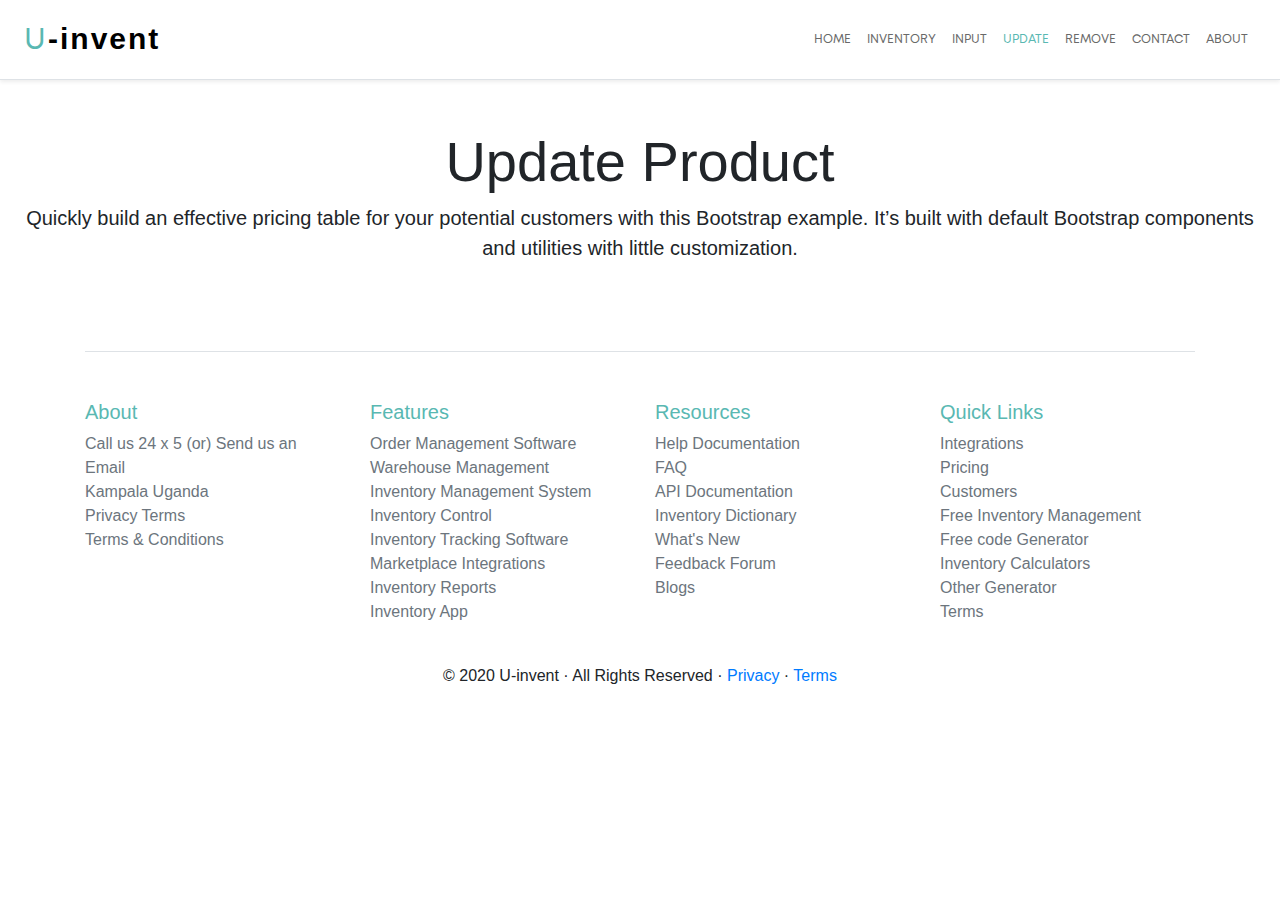
<file: invent_update.html>
<!DOCTYPE html>
<html lang="en">

<head>
    <meta charset="UTF-8">
    <meta name="viewport" content="width=device-width, initial-scale=1.0">
    <link rel="stylesheet" type="text/css" href="css/bootstrap.min.css">
    <link rel="stylesheet" type="text/css" href="css/font-awesome.min.css">
    <link rel="stylesheet" type="text/css" href="css/animate.css">
    <link rel="stylesheet" type="text/css" href="css/style.css">
    <link rel="icon" href="favicon.ico">
    <title>Update Inventory</title>
</head>

<body>
    <div class="d-flex flex-column p-2 bg-white border-bottom shadow-sm">
        <nav class="navbar navbar-expand-md navbar-light" id="site-header">
            <div class="navbar-header">
                <a href="index.html" class="navbar-brand">
                    <span class="fir-l">U</span><span class="scec-l">-invent</span>
                </a>
            </div>

            <button class="navbar-toggler" type="button" data-toggle="collapse" data-target="#navbarSupportedContent"
                aria-controls="navbarSupportedContent" aria-expanded="false" aria-label="Toggle navigation">
                <span class="navbar-toggler-icon"></span>
            </button>

            <div class="collapse navbar-collapse" id="navbarSupportedContent">
                <ul class="navbar-nav ml-auto">
                    <li class="nav-item"><a class="nav-link" href="index.html">Home</a></li>
                    <li class="nav-item"><a class="nav-link" href="inventory.html">Inventory</a></li>
                    <li class="nav-item"><a class="nav-link" href="invent_add.html">Input</a></li>
                    <li class="nav-item active"><a class="nav-link" href="#">Update</a></li>
                    <li class="nav-item"><a class="nav-link" href="invent_delete.html">Remove</a></li>
                    <li class="nav-item"><a class="nav-link" href="contact.html">Contact</a></li>
                    <li class="nav-item"><a class="nav-link" href="about.html">About</a></li>

                </ul>
            </div>
        </nav>
    </div>

    <div class="pricing-header px-3 py-3 pt-md-5 pb-md-4 mx-auto text-center">
        <h1 class="display-4">Update Product</h1>
        <p class="lead">Quickly build an effective pricing table for your potential customers with this Bootstrap
            example. It’s built with default Bootstrap components and utilities with little customization.</p>
    </div>

    <div class="container">
        <div class="card-deck mb-3 text-center">

        </div>

        <footer class="pt-4 my-md-5 pt-md-5 border-top">
            <div class="row">
                <div class="col-12 col-md">
                    <h5 class="primary">About</h5>
                    <ul class="list-unstyled text-small">
                        <li><a class="text-muted" href="#">Call us 24 x 5 (or) Send us an Email</a></li>
                        <li><a class="text-muted" href="#">Kampala Uganda</a></li>
                        <li><a class="text-muted" href="#">Privacy Terms</a></li>
                        <li><a class="text-muted" href="#">Terms & Conditions</a></li>
                    </ul>
                </div>
                <div class="col-6 col-md">
                    <h5 class="primary">Features</h5>
                    <ul class="list-unstyled text-small">
                        <li><a class="text-muted" href="#">Order Management Software</a></li>
                        <li><a class="text-muted" href="#">Warehouse Management</a></li>
                        <li><a class="text-muted" href="#">Inventory Management System</a></li>
                        <li><a class="text-muted" href="#">Inventory Control</a></li>
                        <li><a class="text-muted" href="#">Inventory Tracking Software</a></li>
                        <li><a class="text-muted" href="#">Marketplace Integrations</a></li>
                        <li><a class="text-muted" href="#">Inventory Reports</a></li>
                        <li><a class="text-muted" href="#">Inventory App</a></li>
                    </ul>
                </div>
                <div class="col-6 col-md">
                    <h5 class="primary">Resources</h5>
                    <ul class="list-unstyled text-small">
                        <li><a class="text-muted" href="#">Help Documentation</a></li>
                        <li><a class="text-muted" href="#">FAQ</a></li>
                        <li><a class="text-muted" href="#">API Documentation</a></li>
                        <li><a class="text-muted" href="#">Inventory Dictionary</a></li>
                        <li><a class="text-muted" href="#">What's New</a></li>
                        <li><a class="text-muted" href="#">Feedback Forum</a></li>
                        <li><a class="text-muted" href="#">Blogs</a></li>
                    </ul>
                </div>
                <div class="col-6 col-md">
                    <h5 class="primary">Quick Links</h5>
                    <ul class="list-unstyled text-small">
                        <li><a class="text-muted" href="#">Integrations</a></li>
                        <li><a class="text-muted" href="#">Pricing</a></li>
                        <li><a class="text-muted" href="#">Customers</a></li>
                        <li><a class="text-muted" href="#">Free Inventory Management</a></li>
                        <li><a class="text-muted" href="#">Free code Generator</a></li>
                        <li><a class="text-muted" href="#">Inventory Calculators</a></li>
                        <li><a class="text-muted" href="#">Other Generator</a></li>
                        <li><a class="text-muted" href="#">Terms</a></li>
                    </ul>
                </div>
            </div><br>
            <center>
                <p>&copy; 2020 U-invent &middot; All Rights Reserved &middot; <a href="#">Privacy</a> &middot; <a href="#">Terms</a></p>
            </center>
        </footer>
    </div>
    <script src="js/jquery.min.js"></script>
    <script src="js/jquery.easing.min.js"></script>
    <script src="js/bootstrap.min.js"></script>
    <script src="js/wow.js"></script>
    <script src="js/custom.js"></script>
    <script src="js/popper.min.js"></script>
</body>

</html>
</file>
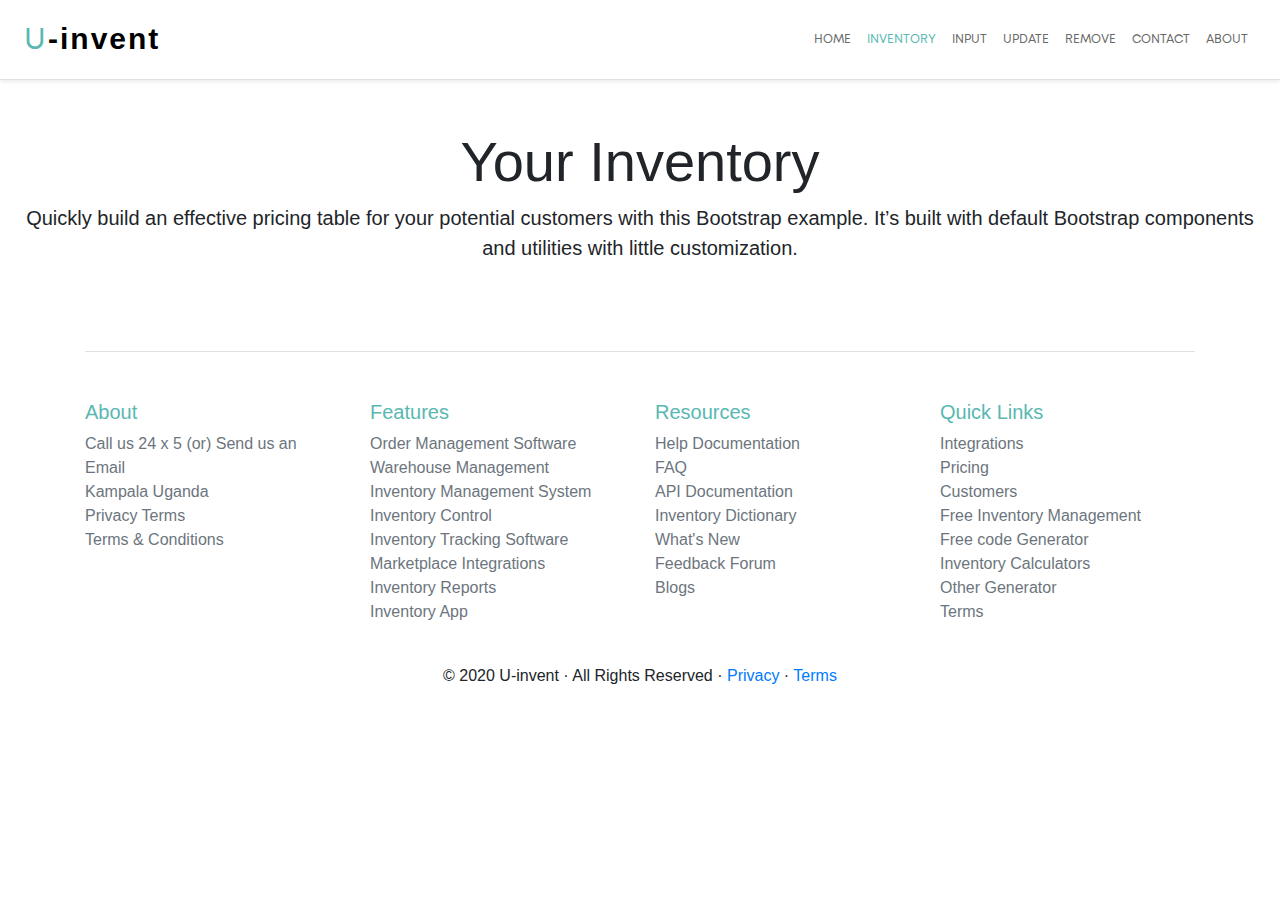
<file: products.html>
<!DOCTYPE html>
<html lang="en">

<head>
    <meta charset="UTF-8">
    <meta name="viewport" content="width=device-width, initial-scale=1.0">
    <link rel="stylesheet" type="text/css" href="css/bootstrap.min.css">
    <link rel="stylesheet" type="text/css" href="css/font-awesome.min.css">
    <link rel="stylesheet" type="text/css" href="css/animate.css">
    <link rel="stylesheet" type="text/css" href="css/style.css">
    <link rel="icon" href="favicon.ico">
    <title>Inventory</title>
</head>

<body>
    <div class="d-flex flex-column p-2 bg-white border-bottom shadow-sm">
        <nav class="navbar navbar-expand-md navbar-light" id="site-header">
            <div class="navbar-header">
                <a href="index.html" class="navbar-brand">
                    <span class="fir-l">U</span><span class="scec-l">-invent</span>
                </a>
            </div>

            <button class="navbar-toggler" type="button" data-toggle="collapse" data-target="#navbarSupportedContent"
                aria-controls="navbarSupportedContent" aria-expanded="false" aria-label="Toggle navigation">
                <span class="navbar-toggler-icon"></span>
            </button>

            <div class="collapse navbar-collapse" id="navbarSupportedContent">
                <ul class="navbar-nav ml-auto">
                    <li class="nav-item"><a class="nav-link" href="">Home</a></li>
                    <li class="nav-item active"><a class="nav-link" href="#">Inventory</a></li>
                    <li class="nav-item"><a class="nav-link" href="">Input</a></li>
                    <li class="nav-item"><a class="nav-link" href="">Update</a></li>
                    <li class="nav-item"><a class="nav-link" href="">Remove</a></li>
                    <li class="nav-item"><a class="nav-link" href="contact.html">Contact</a></li>
                    <li class="nav-item"><a class="nav-link" href="about.html">About</a></li>

                </ul>
            </div>
        </nav>
    </div>

    <div class="pricing-header px-3 py-3 pt-md-5 pb-md-4 mx-auto text-center">
        <h1 class="display-4">Your Inventory</h1>
        <p class="lead">Quickly build an effective pricing table for your potential customers with this Bootstrap
            example. It’s built with default Bootstrap components and utilities with little customization.</p>
    </div>

    <div class="container">
        <div class="card-deck mb-3 text-center">

        </div>

        <footer class="pt-4 my-md-5 pt-md-5 border-top">
            <div class="row">
                <div class="col-12 col-md">
                    <h5 class="primary">About</h5>
                    <ul class="list-unstyled text-small">
                        <li><a class="text-muted" href="#">Call us 24 x 5 (or) Send us an Email</a></li>
                        <li><a class="text-muted" href="#">Kampala Uganda</a></li>
                        <li><a class="text-muted" href="#">Privacy Terms</a></li>
                        <li><a class="text-muted" href="#">Terms & Conditions</a></li>
                    </ul>
                </div>
                <div class="col-6 col-md">
                    <h5 class="primary">Features</h5>
                    <ul class="list-unstyled text-small">
                        <li><a class="text-muted" href="#">Order Management Software</a></li>
                        <li><a class="text-muted" href="#">Warehouse Management</a></li>
                        <li><a class="text-muted" href="#">Inventory Management System</a></li>
                        <li><a class="text-muted" href="#">Inventory Control</a></li>
                        <li><a class="text-muted" href="#">Inventory Tracking Software</a></li>
                        <li><a class="text-muted" href="#">Marketplace Integrations</a></li>
                        <li><a class="text-muted" href="#">Inventory Reports</a></li>
                        <li><a class="text-muted" href="#">Inventory App</a></li>
                    </ul>
                </div>
                <div class="col-6 col-md">
                    <h5 class="primary">Resources</h5>
                    <ul class="list-unstyled text-small">
                        <li><a class="text-muted" href="#">Help Documentation</a></li>
                        <li><a class="text-muted" href="#">FAQ</a></li>
                        <li><a class="text-muted" href="#">API Documentation</a></li>
                        <li><a class="text-muted" href="#">Inventory Dictionary</a></li>
                        <li><a class="text-muted" href="#">What's New</a></li>
                        <li><a class="text-muted" href="#">Feedback Forum</a></li>
                        <li><a class="text-muted" href="#">Blogs</a></li>
                    </ul>
                </div>
                <div class="col-6 col-md">
                    <h5 class="primary">Quick Links</h5>
                    <ul class="list-unstyled text-small">
                        <li><a class="text-muted" href="#">Integrations</a></li>
                        <li><a class="text-muted" href="#">Pricing</a></li>
                        <li><a class="text-muted" href="#">Customers</a></li>
                        <li><a class="text-muted" href="#">Free Inventory Management</a></li>
                        <li><a class="text-muted" href="#">Free code Generator</a></li>
                        <li><a class="text-muted" href="#">Inventory Calculators</a></li>
                        <li><a class="text-muted" href="#">Other Generator</a></li>
                        <li><a class="text-muted" href="#">Terms</a></li>
                    </ul>
                </div>
            </div><br>
            <center>
                <p>&copy; 2020 U-invent &middot; All Rights Reserved &middot; <a href="#">Privacy</a> &middot; <a href="#">Terms</a></p>
            </center>
        </footer>
    </div>
    <script src="js/jquery.min.js"></script>
    <script src="js/jquery.easing.min.js"></script>
    <script src="js/bootstrap.min.js"></script>
    <script src="js/wow.js"></script>
    <script src="js/custom.js"></script>
    <script src="js/popper.min.js"></script>
</body>

</html>
</file>
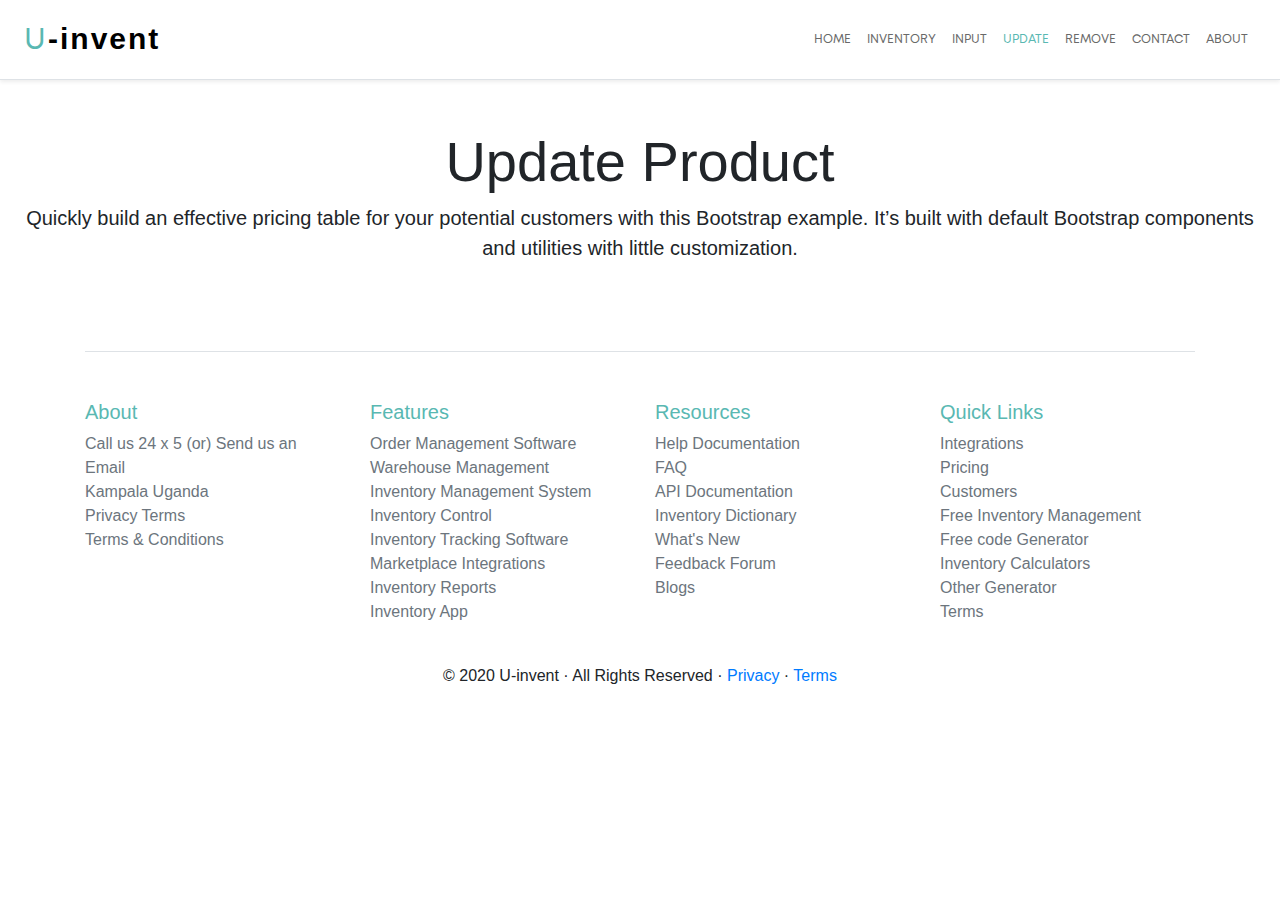
<file: update_pdt.html>
<!DOCTYPE html>
<html lang="en">

<head>
    <meta charset="UTF-8">
    <meta name="viewport" content="width=device-width, initial-scale=1.0">
    <link rel="stylesheet" type="text/css" href="css/bootstrap.min.css">
    <link rel="stylesheet" type="text/css" href="css/font-awesome.min.css">
    <link rel="stylesheet" type="text/css" href="css/animate.css">
    <link rel="stylesheet" type="text/css" href="css/style.css">
    <link rel="icon" href="favicon.ico">
    <title>Update Inventory</title>
</head>

<body>
    <div class="d-flex flex-column p-2 bg-white border-bottom shadow-sm">
        <nav class="navbar navbar-expand-md navbar-light" id="site-header">
            <div class="navbar-header">
                <a href="index.html" class="navbar-brand">
                    <span class="fir-l">U</span><span class="scec-l">-invent</span>
                </a>
            </div>

            <button class="navbar-toggler" type="button" data-toggle="collapse" data-target="#navbarSupportedContent"
                aria-controls="navbarSupportedContent" aria-expanded="false" aria-label="Toggle navigation">
                <span class="navbar-toggler-icon"></span>
            </button>

            <div class="collapse navbar-collapse" id="navbarSupportedContent">
                <ul class="navbar-nav ml-auto">
                    <li class="nav-item"><a class="nav-link" href="">Home</a></li>
                    <li class="nav-item"><a class="nav-link" href="">Inventory</a></li>
                    <li class="nav-item"><a class="nav-link" href="">Input</a></li>
                    <li class="nav-item active"><a class="nav-link" href="#">Update</a></li>
                    <li class="nav-item"><a class="nav-link" href="">Remove</a></li>
                    <li class="nav-item"><a class="nav-link" href="contact.html">Contact</a></li>
                    <li class="nav-item"><a class="nav-link" href="about.html">About</a></li>

                </ul>
            </div>
        </nav>
    </div>

    <div class="pricing-header px-3 py-3 pt-md-5 pb-md-4 mx-auto text-center">
        <h1 class="display-4">Update Product</h1>
        <p class="lead">Quickly build an effective pricing table for your potential customers with this Bootstrap
            example. It’s built with default Bootstrap components and utilities with little customization.</p>
    </div>

    <div class="container">
        <div class="card-deck mb-3 text-center">

        </div>

        <footer class="pt-4 my-md-5 pt-md-5 border-top">
            <div class="row">
                <div class="col-12 col-md">
                    <h5 class="primary">About</h5>
                    <ul class="list-unstyled text-small">
                        <li><a class="text-muted" href="#">Call us 24 x 5 (or) Send us an Email</a></li>
                        <li><a class="text-muted" href="#">Kampala Uganda</a></li>
                        <li><a class="text-muted" href="#">Privacy Terms</a></li>
                        <li><a class="text-muted" href="#">Terms & Conditions</a></li>
                    </ul>
                </div>
                <div class="col-6 col-md">
                    <h5 class="primary">Features</h5>
                    <ul class="list-unstyled text-small">
                        <li><a class="text-muted" href="#">Order Management Software</a></li>
                        <li><a class="text-muted" href="#">Warehouse Management</a></li>
                        <li><a class="text-muted" href="#">Inventory Management System</a></li>
                        <li><a class="text-muted" href="#">Inventory Control</a></li>
                        <li><a class="text-muted" href="#">Inventory Tracking Software</a></li>
                        <li><a class="text-muted" href="#">Marketplace Integrations</a></li>
                        <li><a class="text-muted" href="#">Inventory Reports</a></li>
                        <li><a class="text-muted" href="#">Inventory App</a></li>
                    </ul>
                </div>
                <div class="col-6 col-md">
                    <h5 class="primary">Resources</h5>
                    <ul class="list-unstyled text-small">
                        <li><a class="text-muted" href="#">Help Documentation</a></li>
                        <li><a class="text-muted" href="#">FAQ</a></li>
                        <li><a class="text-muted" href="#">API Documentation</a></li>
                        <li><a class="text-muted" href="#">Inventory Dictionary</a></li>
                        <li><a class="text-muted" href="#">What's New</a></li>
                        <li><a class="text-muted" href="#">Feedback Forum</a></li>
                        <li><a class="text-muted" href="#">Blogs</a></li>
                    </ul>
                </div>
                <div class="col-6 col-md">
                    <h5 class="primary">Quick Links</h5>
                    <ul class="list-unstyled text-small">
                        <li><a class="text-muted" href="#">Integrations</a></li>
                        <li><a class="text-muted" href="#">Pricing</a></li>
                        <li><a class="text-muted" href="#">Customers</a></li>
                        <li><a class="text-muted" href="#">Free Inventory Management</a></li>
                        <li><a class="text-muted" href="#">Free code Generator</a></li>
                        <li><a class="text-muted" href="#">Inventory Calculators</a></li>
                        <li><a class="text-muted" href="#">Other Generator</a></li>
                        <li><a class="text-muted" href="#">Terms</a></li>
                    </ul>
                </div>
            </div><br>
            <center>
                <p>&copy; 2020 U-invent &middot; All Rights Reserved &middot; <a href="#">Privacy</a> &middot; <a href="#">Terms</a></p>
            </center>
        </footer>
    </div>
    <script src="js/jquery.min.js"></script>
    <script src="js/jquery.easing.min.js"></script>
    <script src="js/bootstrap.min.js"></script>
    <script src="js/wow.js"></script>
    <script src="js/custom.js"></script>
    <script src="js/popper.min.js"></script>
</body>

</html>
</file>
<file: css/style.css>
body {
    line-height: 1.5;
    font-family: 'Open Sans', sans-serif;
    overflow-x: hidden;
    background-color: #fff;
}

@font-face {
    font-family: "Mont";
    src: url("../Mont-Regular.otf");
}

ol,
ul {
  list-style: none;
}

.bg-color {
  height: 95vh;
  background-color: RGBA(0, 0, 0, 0.41);
}

.nav>li>a {
  padding: 0px;
}

.primary{
  color: #59b8b2 !important;
}
.navbar .navbar-brand {
  color: black;
  font-size: 24px;
  font-weight: 600;
  padding: 0px;
  letter-spacing: 2px;
  height: inherit;
}

.navbar .navbar-nav>.active>a,
.navbar .navbar-nav>.active>a:focus,
.navbar .navbar-nav>.active>a:hover {
  color: #59b8b2 !important;
  background-color: transparent;
}
.navbar .navbar-nav>li>a {
  font-family: 'Mont' !important;
  font-size: 12px; 
  font-weight: 700;
  color: dimgray !important;
  padding: 10px 20px;
  text-transform: uppercase;
  background-color: transparent;
}  

.navbar .navbar-nav>li>a:hover,
.navbar .navbar-nav>li>a:focus,
.navbar .navbar-nav>li>a:active {
  color: #59b8b2 !important;
}

.fir-l{
  color:  #59b8b2;
  font-family: 'Mont' !important;
  font-size: 30px;
  margin: 0px;
  outline: none;
  padding: 0px;
  }
  .scec-l{
    color: black;
    font-size: 30px;
    margin: 0px;
    outline: none;
    padding: 0px;
    }

    .styf>p>a:hover,
    .styf>p>a:focus,
    .styf>p>a:active{
      color: white !important;
      background-color: #59b8b2 !important;
    }
    .styf2>button:hover,
    .styf2>button:focus,
    .styf2>button:active{
      color: white !important;
      background-color: #59b8b2 !important;
    }

    table#t01 tr:nth-child(even) {
      background-color: #eee;
  }
  table#t01 tr:nth-child(odd) {
      background-color: #fff;
  }
  table#t01 th {
      color: white;
      background-color: #59b8b2;
  } 
  table, th, td {
    border: 1px solid grey;
    border-collapse: collapse;
}
th, td {
    padding: 5px;
}
th {
  text-align: center;
}
</file>
